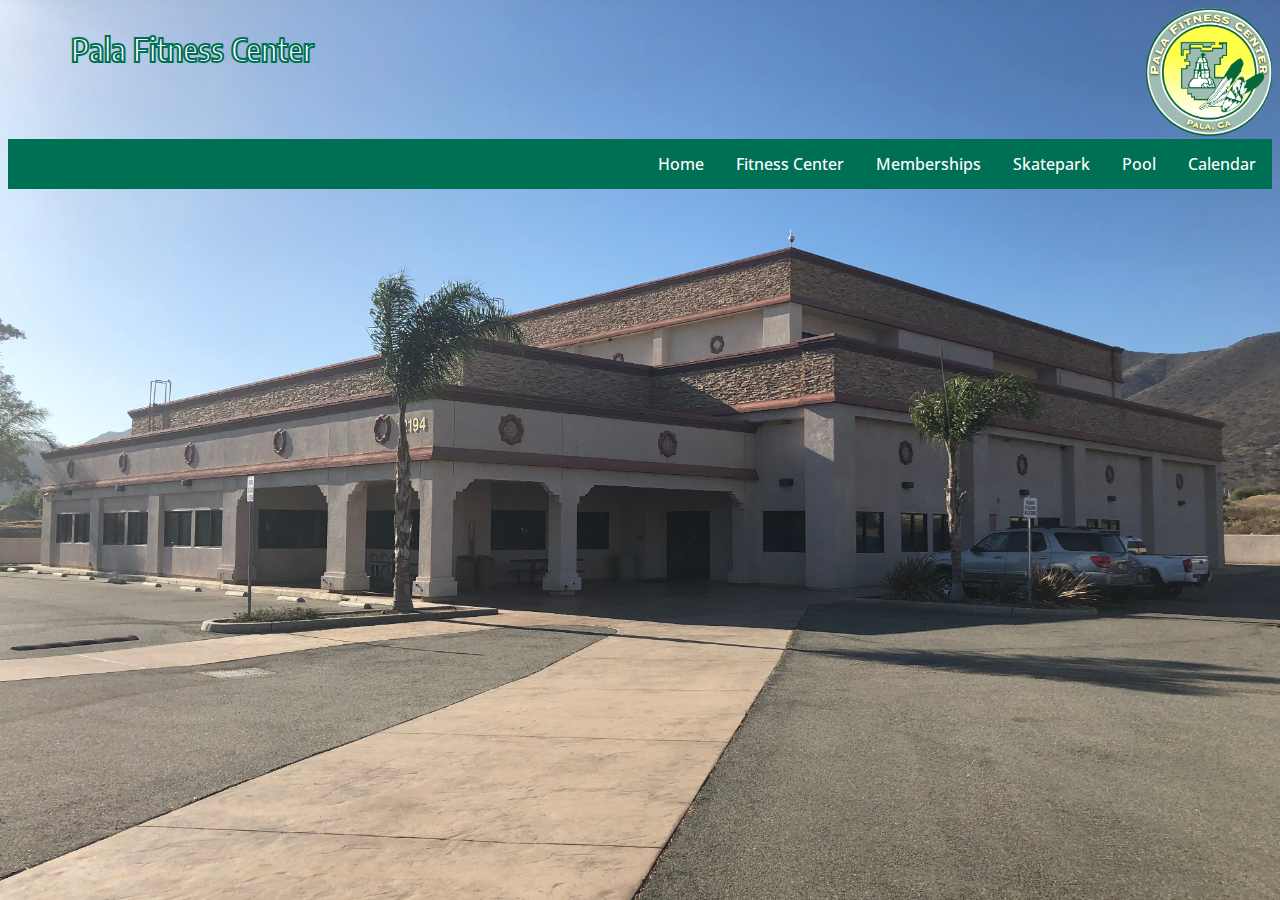
<file: PFC/index.html>
<!DOCTYPE html>
<html>
<head>
	<title>Pala Fitness Center</title>
	<link rel="stylesheet" type="text/css" href="style.css">
	<link href="https://fonts.googleapis.com/css?family=Encode+Sans+Condensed:100,200,300,400,500,600,700,800,900|Open+Sans:300,400,600,700,800|Source+Sans+Pro:200,300,400,600,700,900" rel="stylesheet">
</head>
<body>
	<img class="pfclogo" src="new_transparentbg.png">
	<h1>Pala Fitness Center</h1>
	<nav>
		<ul class="active">
		  <li><a href="calendar.html">Calendar</a></li>
		  <li><a href="pool.html">Pool</a></li>
		  <li><a href="sp.html">Skatepark</a></li>
		  <li><a href="members.html">Memberships</a></li>
		  <li><a href="fitnesscenter.html">Fitness Center</a></li>
		  <li><a href="pfc.html">Home</a></li>
		</ul>
	</nav>
	<div class="hoo">
		<iframe src="https://www.google.com/maps/embed?pb=!1m18!1m12!1m3!1d3332.1864662056923!2d-117.07208898522055!3d33.36619761101795!2m3!1f0!2f0!3f0!3m2!1i1024!2i768!4f13.1!3m3!1m2!1s0x80db842dd0badd51%3A0x645ed68f6873e292!2s12196+Pala+Mission+Rd%2C+Pala%2C+CA+92059!5e0!3m2!1sen!2sus!4v1530230396125" width="300" height="175" frameborder="0" style="border:0" allowfullscreen></iframe>
	</div>
</body>
</html>
</file>
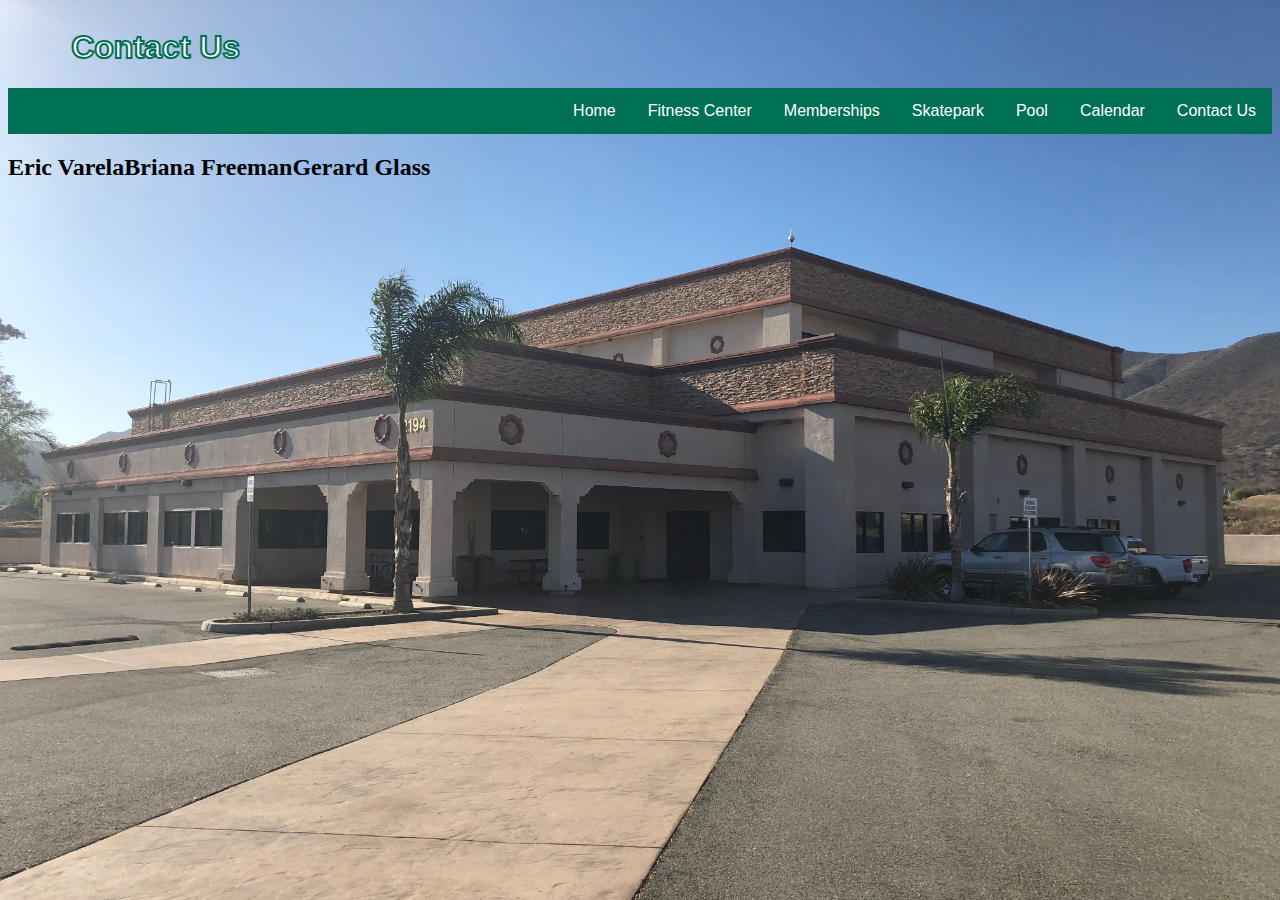
<file: PFC/contact.html>
<!DOCTYPE html>
<html>
<head>
	<title>Contact Us</title>
	<link rel="stylesheet" type="text/css" href="style.css">
</head>
<body>
	<h1>Contact Us</h1>
	<nav>
		<ul class="active">
		  <li><a href="contact.html">Contact Us</a></li>
		  <li><a href="calendar.html">Calendar</a></li>
		  <li><a href="pool.html">Pool</a></li>
		  <li><a href="sp.html">Skatepark</a></li>
		  <li><a href="members.html">Memberships</a></li>
		  <li><a href="fitnesscenter.html">Fitness Center</a></li>
		  <li><a href="index.html">Home</a></li>
		</ul>
	</nav>
	<h2 class="info">Eric Varela</h2>
	<h2 class="info">Briana Freeman</h2>
	<h2 class="info">Gerard Glass</h2>
</body>
</html>
</file>
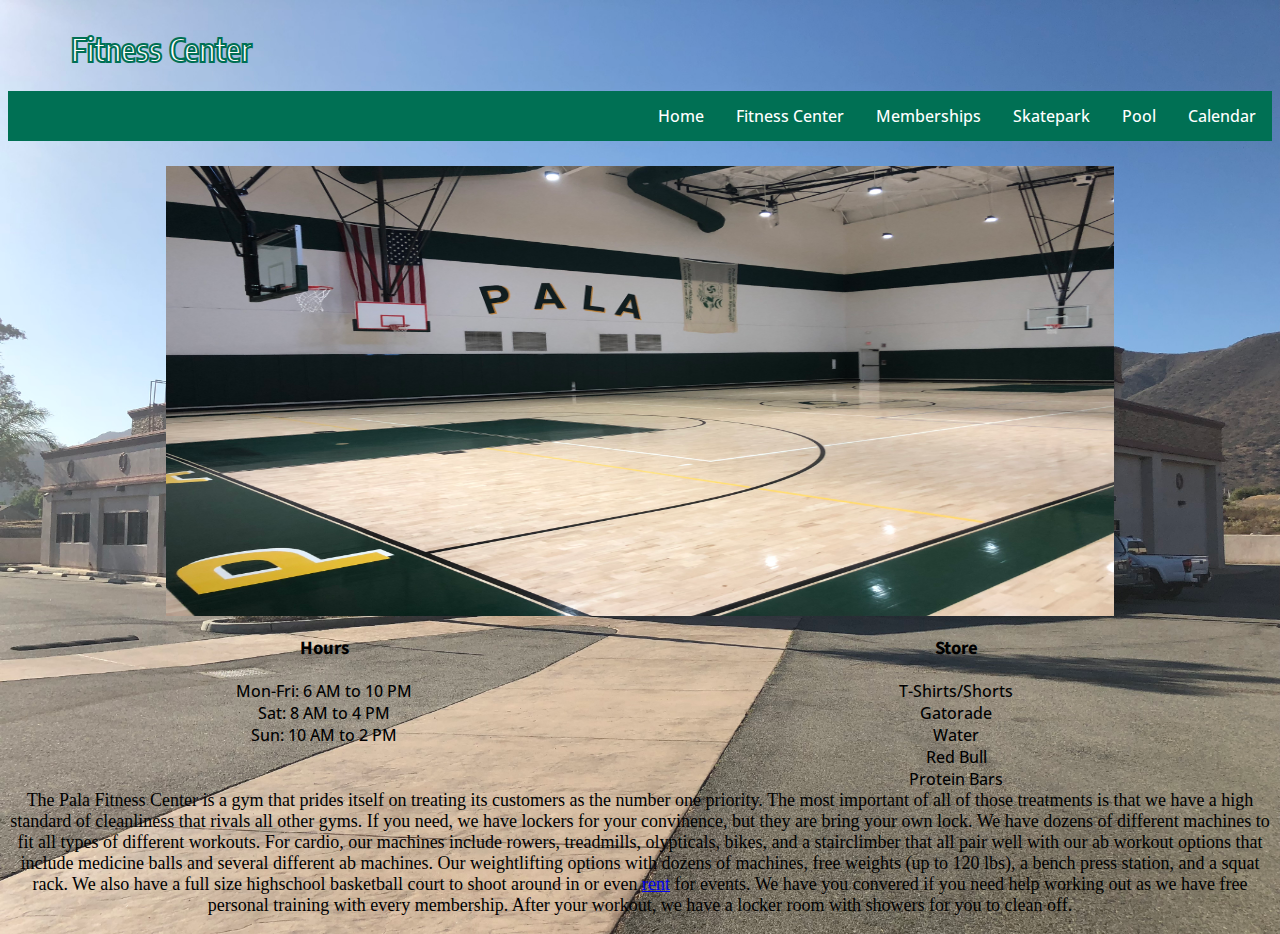
<file: PFC/fitnesscenter.html>
<!DOCTYPE html>
<html>
<head>
	<title>Fitness Center</title>
	<link rel="stylesheet" type="text/css" href="style.css">
	<link href="https://fonts.googleapis.com/css?family=Encode+Sans+Condensed:100,200,300,400,500,600,700,800,900|Open+Sans:300,400,600,700,800|Source+Sans+Pro:200,300,400,600,700,900" rel="stylesheet">
</head>
<body>
	<h1>Fitness Center</h1>
	<nav>
		<ul class="active">
	      <li><a href="calendar.html">Calendar</a></li>
		  <li><a href="pool.html">Pool</a></li>
		  <li><a href="sp.html">Skatepark</a></li>
		  <li><a href="members.html">Memberships</a></li>
		  <li><a href="fitnesscenter.html">Fitness Center</a></li>
		  <li><a href="index.html">Home</a></li>
		</ul>
	</nav>
	<img class="mySlides" src="IMG_0709.jpg">
	<img class="mySlides" src="IMG_0710.jpg"">
	<img class="mySlides" src="IMG_0713.jpg"">
	<img class="mySlides" src="IMG_0715.jpg"">
	<img class="mySlides" src="IMG_0716.jpg"">
	<img class="mySlides" src="IMG_0719.jpg">
	<img class="mySlides" src="IMG_0720.jpg"">
	<img class="mySlides" src="IMG_0727.jpg"">
	<img class="mySlides" src="IMG_0729.jpg"">
	<div class="pfclist1">
		<h3>Hours</h3>
		<ul class="pfchours">
			<li class="sell">Mon-Fri: 6 AM to 10 PM</li>
			<li class="sell">Sat: 8 AM to 4 PM</li>
			<li class="sell">Sun: 10 AM to 2 PM</li>
		</ul>
	</div>
	<div class="pfclist2">
		<h3>Store</h3>
		<ul class="pfcsell">
			<li class="sell">T-Shirts/Shorts</li>
			<li class="sell">Gatorade</li>
			<li class="sell">Water</li>
			<li class="sell">Red Bull</li>
			<li class ="sell">Protein Bars</li>
		</ul>
	</div>
		<p class="test clear">The Pala Fitness Center is a gym that prides itself on treating its customers as the number one priority. The most important of all of those treatments is that we have a high standard of cleanliness that rivals all other gyms. If you need, we have lockers for your convinence, but they are bring your own lock. We have dozens of different machines to fit all types of different workouts. For cardio, our machines include rowers, treadmills, olypticals, bikes, and a stairclimber that all pair well with our ab workout options that include medicine balls and several different ab machines. Our weightlifting options with dozens of machines, free weights (up to 120 lbs), a bench press station, and a squat rack. We also have a full size highschool basketball court to shoot around in or even <a href="rental.pdf">rent</a> for events. We have you convered if you need help working out as we have free personal training with every membership. After your workout, we have a locker room with showers for you to clean off.</p>
	<script type="text/javascript" src="app.js"></script>
</body>
</html>
</file>
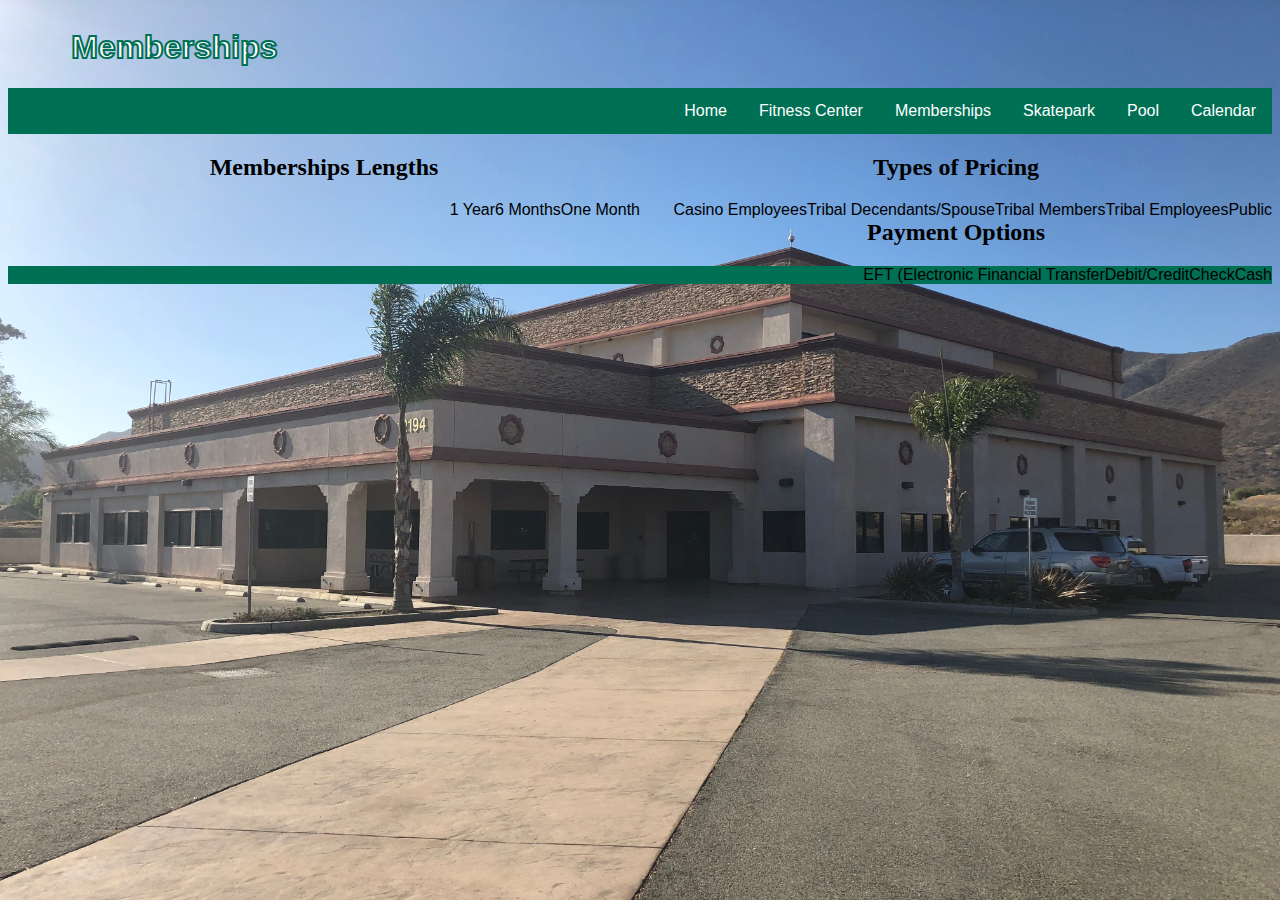
<file: PFC/members.html>
<!DOCTYPE html>
<html>
<head>
	<title>Memberships</title>
	<link rel="stylesheet" type="text/css" href="style.css">
</head>
<body>
	<h1>Memberships</h1>
	<nav>
		<ul class="active">
		  <li><a href="calendar.html">Calendar</a></li>
		  <li><a href="pool.html">Pool</a></li>
		  <li><a href="sp.html">Skatepark</a></li>
		  <li><a href="members.html">Memberships</a></li>
		  <li><a href="fitnesscenter.html">Fitness Center</a></li>
		  <li><a href="index.html">Home</a></li>
		</ul>
	<div class=pfclist1>
		<h2>Memberships Lengths</h2>
		<ul class="pfchours">
			<li>One Month</li>
			<li>6 Months</li>
			<li>1 Year</li>
		</ul>
	</div>
	<div class="pfclist2">
		<h2>Types of Pricing</h2>
		<ul class="pfcsell">
			<li>Public</li>
			<li>Tribal Employees</li>
			<li>Tribal Members</li>
			<li>Tribal Decendants/Spouse</li>
			<li>Casino Employees</li>
		</ul>
	</div>
	<div class="pfclist 3">
		<h2>Payment Options</h2>
		<ul>
			<li>Cash</li>
			<li>Check</li>
			<li>Debit/Credit</li>
			<li>EFT (Electronic Financial Transfer</li>
		</ul>
	</div>
	</nav>
</body>
</html>
</file>
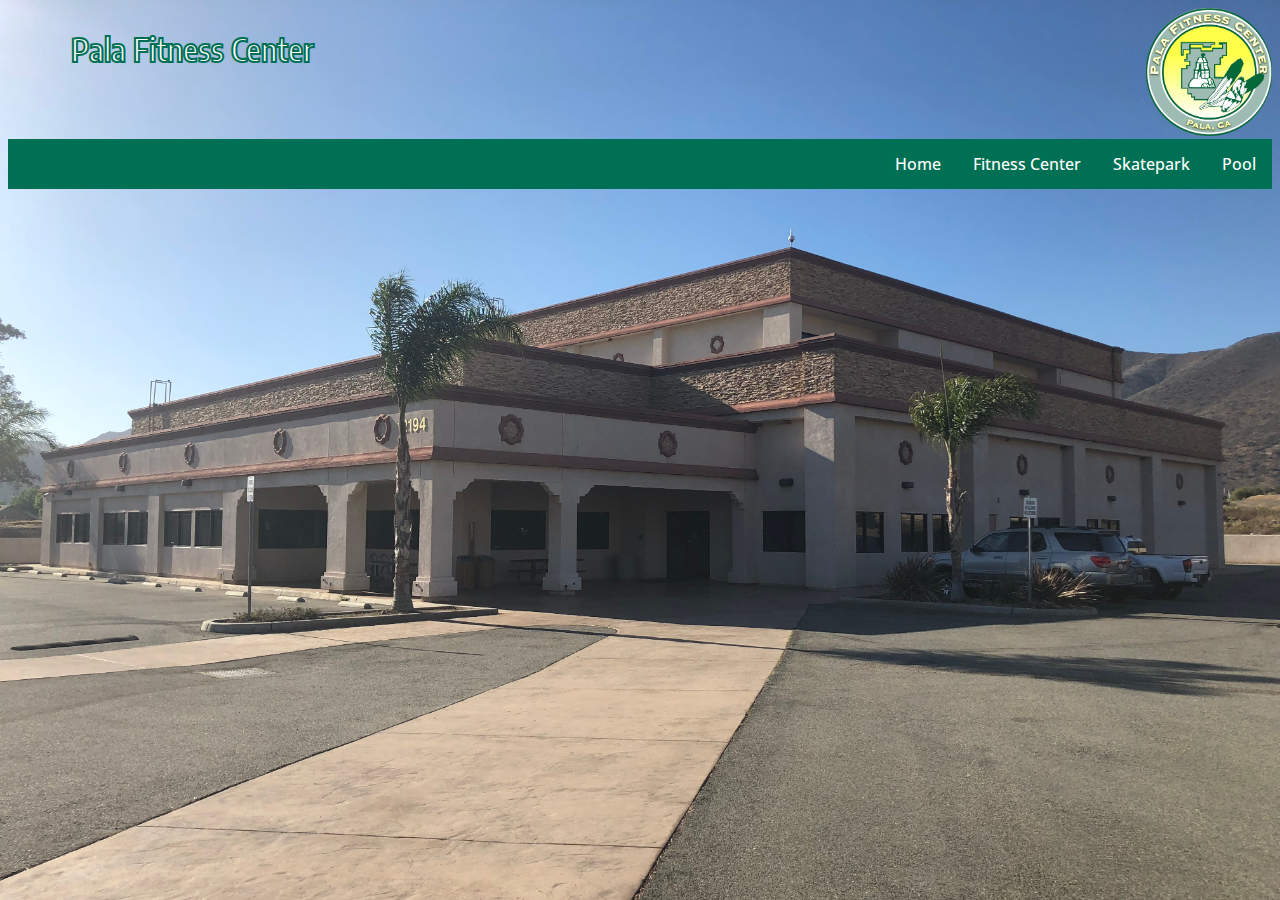
<file: PFC/pfc.html>
<!DOCTYPE html>
<html>
<head>
	<title>Pala Fitness Center</title>
	<link rel="stylesheet" type="text/css" href="style.css">
	<link href="https://fonts.googleapis.com/css?family=Encode+Sans+Condensed:100,200,300,400,500,600,700,800,900|Open+Sans:300,400,600,700,800|Source+Sans+Pro:200,300,400,600,700,900" rel="stylesheet">
</head>
<body>
	<img class="pfclogo" src="new_transparentbg.png">
	<h1>Pala Fitness Center</h1>
	<nav>
		<ul class="active">
		  <li><a href="pool.html">Pool</a></li>
		  <li><a href="sp.html">Skatepark</a></li>
		  <li><a href="fitnesscenter.html">Fitness Center</a></li>
		  <li><a href="index.html">Home</a></li>
		</ul>
	</nav>
	<div class="hoo">
		<iframe src="https://www.google.com/maps/embed?pb=!1m18!1m12!1m3!1d3332.1864662056923!2d-117.07208898522055!3d33.36619761101795!2m3!1f0!2f0!3f0!3m2!1i1024!2i768!4f13.1!3m3!1m2!1s0x80db842dd0badd51%3A0x645ed68f6873e292!2s12196+Pala+Mission+Rd%2C+Pala%2C+CA+92059!5e0!3m2!1sen!2sus!4v1530230396125" width="300" height="175" frameborder="0" style="border:0" allowfullscreen></iframe>
	</div>
</body>
</html>
</file>
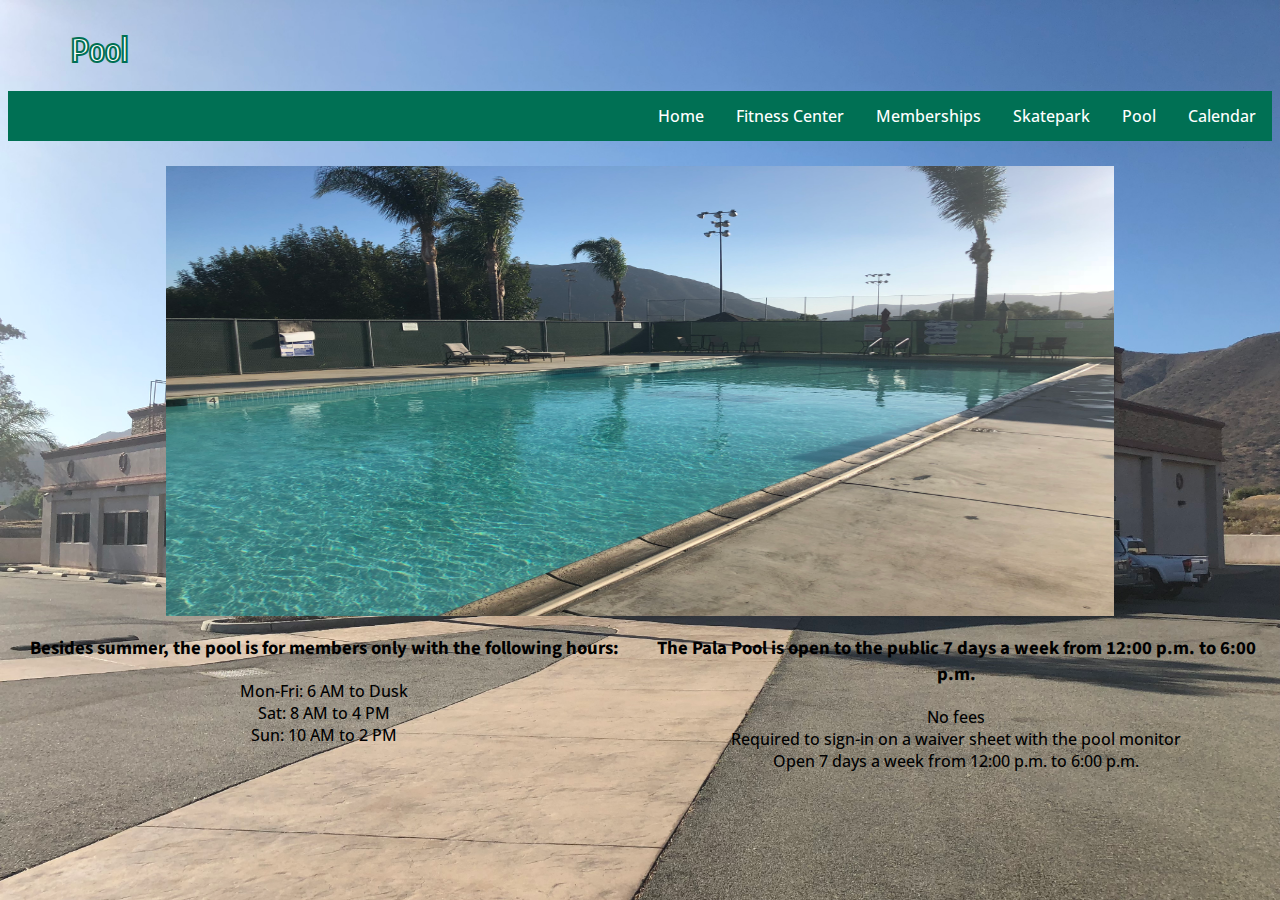
<file: PFC/pool.html>
<!DOCTYPE html>
<html>
<head>
	<title>Pool</title>
	<link rel="stylesheet" type="text/css" href="style.css">
	<link href="https://fonts.googleapis.com/css?family=Encode+Sans+Condensed:100,200,300,400,500,600,700,800,900|Open+Sans:300,400,600,700,800|Source+Sans+Pro:200,300,400,600,700,900" rel="stylesheet">
</head>
<body>
	<h1>Pool</h1>
	<nav>
		<ul class="active">
		  <li><a href="calendar.html">Calendar</a></li>
		  <li><a href="pool.html">Pool</a></li>
		  <li><a href="sp.html">Skatepark</a></li>
		  <li><a href="members.html">Memberships</a></li>
		  <li><a href="fitnesscenter.html">Fitness Center</a></li>
		  <li><a href="index.html">Home</a></li>
		</ul>
	</nav>
	<img class="mySlides" src="IMG_0722.jpg">
	<img class="mySlides" src="IMG_0723.jpg"">
	<div class="pfclist1">
		<h3>Besides summer, the pool is for members only with the following hours:</h3>
		<ul class="pfchours">
			<li>Mon-Fri: 6 AM to Dusk</li>
			<li>Sat: 8 AM to 4 PM</li>
			<li>Sun: 10 AM to 2 PM</li>
		</ul>
	</div>
	<div class="pfclist2">
		<h3>The Pala Pool is open to the public 7 days a week from 12:00 p.m. to 6:00 p.m.</h3>
		<ul class="pfcsell">
			<li>No fees</li>
			<li>Required to sign-in on a waiver sheet with the pool monitor</li>
			<li>Open 7 days a week from 12:00 p.m. to 6:00 p.m.</li>
		</ul>
	</div>
	<script type="text/javascript" src="app.js"></script>
</body>
</html>
</file>
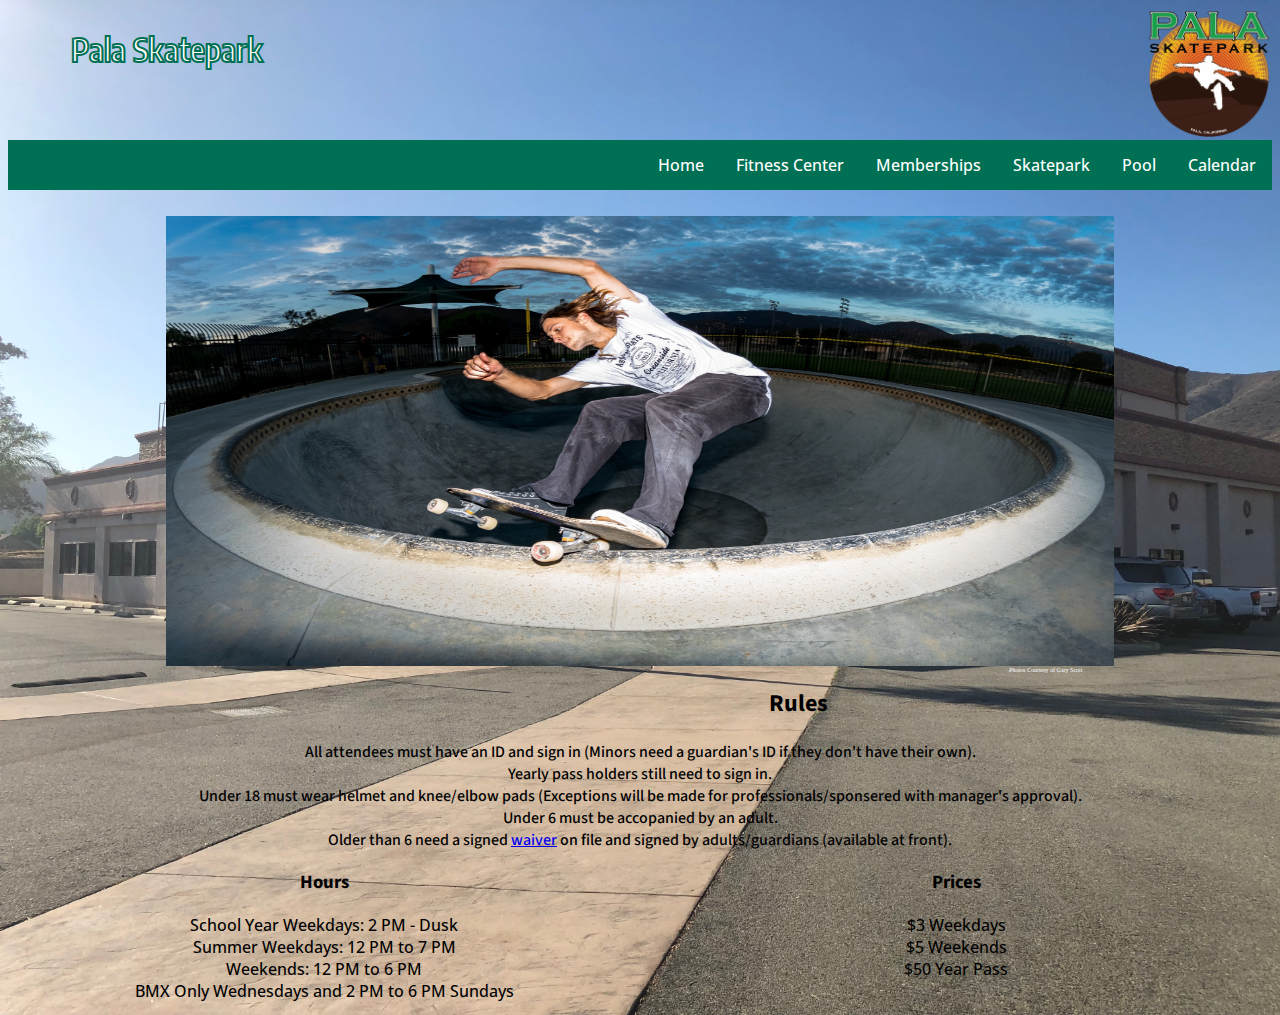
<file: PFC/sp.html>
<!DOCTYPE html>
<html>
<head>
	<title>Pala Skatepark</title>
	<link rel="stylesheet" type="text/css" href="style.css">
	<link href="https://fonts.googleapis.com/css?family=Encode+Sans+Condensed:100,200,300,400,500,600,700,800,900|Open+Sans:300,400,600,700,800|Source+Sans+Pro:200,300,400,600,700,900" rel="stylesheet">
</head>
<body>
	<h1>Pala Skatepark</h1>
	<img class="pfclogo" src="splogo.png">
	<nav>
		<ul class="active">
		  <li><a href="calendar.html">Calendar</a></li>
		  <li><a href="pool.html">Pool</a></li>
		  <li><a href="sp.html">Skatepark</a></li>
		  <li><a href="members.html">Memberships</a></li>
		  <li><a href="fitnesscenter.html">Fitness Center</a></li>
		  <li><a href="index.html">Home</a></li>
		</ul>
	</nav>
	<img class="mySlides" src="IMG_0733.jpg">
	<img class="mySlides" src="IMG_0734.jpg"">
	<img class="mySlides" src="IMG_0735.jpg"">
	<img class="mySlides" src="IMG_0737.jpg"">
	<img class="mySlides" src="IMG_0739.jpg"">
	<p class=credit>Photos Courtesy of Gary Scott</p>
	<div class="pfclist3">
		<h2 class="sp">Rules</h2>
		<ul class="rules">
			<li class ="rules">All attendees must have an ID and sign in (Minors need a guardian's ID if they don't have their own).</li>
			<li class="rules">Yearly pass holders still need to sign in.</li>
			<li class="r">Under 18 must wear helmet and knee/elbow pads (Exceptions will be made for professionals/sponsered with manager's approval).</li>
			<li class="rules">Under 6 must be accopanied by an adult.</li>
			<li class="rules">Older than 6 need a signed <a href="sp-waiver.pdf">waiver</a> on file and signed by adults/guardians (available at front).</li>
	</div>
	</ul>
	<div class="pfclist1">
		<h3>Hours</h3>
		<ul class="pfchours">
			<li>School Year Weekdays: 2 PM - Dusk</li>
			<li>Summer Weekdays: 12 PM to 7 PM</li>
			<li>Weekends: 12 PM to 6 PM</li>
			<li>BMX Only Wednesdays and 2 PM to 6 PM Sundays</li>
		</ul>
	</div>
	<div class="pfclist2">
		<h3>Prices</h3>
		<ul class="pfcsell">
			<li>$3 Weekdays</li>
			<li>$5 Weekends</li>
			<li>$50 Year Pass</li>
		</ul>
	</div>
	<script type="text/javascript" src="app.js"></script>	
</body>
</html>
</file>
<file: PFC/style.css>
h1	{
	color: #FFF;
    font-family: 'Encode Sans Condensed', sans-serif;
    font-weight: 600;
    margin-left: 5%;
    float: left;
   -webkit-text-stroke-width: 2px;
   -webkit-text-stroke-color: #007054;
}

ul {
    list-style-type: none;
    margin: 0;
    padding: 0;
    overflow: hidden;
    background-color: #007054;
    font-family: 'Open Sans', sans-serif;
    font-weight:500;
    clear: both;

}

nav li {
    float: right;
}

nav li a {
    display: block;
    color: white;
    text-align: center;
    padding: 14px 16px;
    text-decoration: none;
}

nav li a:hover {
    background-color: #FFF;
    color: #007054;
}

iframe {
    width: 100%;
    margin-bottom: : 1%
    height: 10px;
    position: fixed;
    bottom: 0;
    float: left;
}

p {
    color: #FFF;
    margin: 10%%;
    text-align: center;
    font-size: 10%;
}

body {
    background-image: url("IMG_0708.jpg");
    background-repeat: no-repeat;
    background-size: cover;
}

.hours {
    list-style-type: none;
    overflow: hidden;
    background-color: transparent;
    color: #FFF;
    margin: 17%;
}

h2{
    text-align: center;
    color: black;
}

.hoo {
}

.time {
    text-align: center;
    float: none;
}

.bottom {
    margin-bottom: 1%;
}

.mySlides {
    margin-left: auto;
    margin-right: auto;
    display: block;
    margin-top: 2%;
    height: 450px;
    width: 75%;
}

.credit {
    font-size: 10%;
    float: right;
    margin-right:15%;
}

.sp {
    text-align: center;
    float: none;
    color: black;
    font-family: "Source Sans Pro";
    font-size: 700;
    margin-left: 25%
}

.rules {
    color: black;
    text-align: center;
    float: none;
    background-color: transparent;
    font-family: "Source Sans Pro";
    font-size: 700;
}

.pfclogo {
    height: 10%;
    width: 10%;
    float: right;
    margin-bottom:.25%;
}

.skate {
    background-color: #007054 
}

.skatebg {
    background-image: url("skatebg.jpg");
    background-repeat: no-repeat;
    background-size: cover;
}

.test {
    font-size: large;
    color: black;
    background-color:;
    border-radius: 1%
    margin-top: 5%;
    clear: both;
}

h3  {
    text-align: center; 
    float: none;
}

.pfclist1
    {
        color: black;
        font-weight: 700;
        float:left;
        font-family: 'Source Sans Pro';
        width: 50%;
    }

.pfclist2 {
        color: black;
        font-weight: 700;
        float:left;
        font-family: 'Source Sans Pro';
        width: 50%;
}

.pfcsell {
    background-color: transparent;
    text-align: center;
}   

.pfchours {
    background-color: transparent;
    text-align: center;
    margin-bottom: 2%
}

.clear {
    clear: both;
}

.calendar {
    width: 80%;
    margin-left: 10%;
    margin-bottom: 1%
}

.info {
    float: left;
}
</file>
